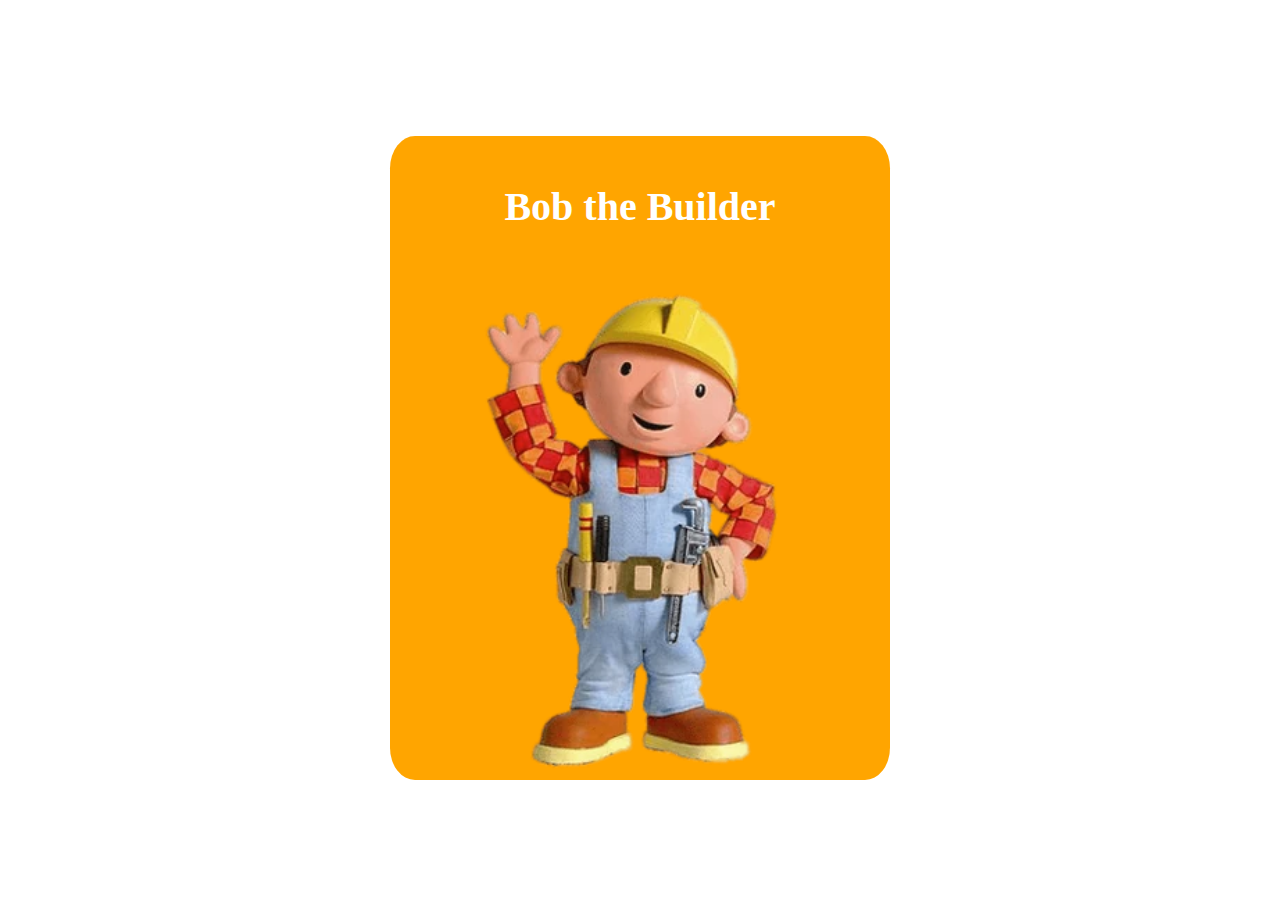
<file: bob-in-a-rob/index.html>
<!DOCTYPE html>
<html lang="en">
<head>
    <meta charset="UTF-8">
    <meta name="viewport" content="width=device-width, initial-scale=1.0">
    <title>BOBBER</title>
    <link rel="stylesheet" href="styles/styles.css">
</head>
<body>
    <div class="container">
        <div id="bobinarob" class="rob" onclick="bobisdead()">
          <h1>Bob the Builder</h1>
          <img src="images/bob.png" alt="BOBBER" />
        </div>
      </div>
</body>
<script src="app.js"></script>
</html>
</file>
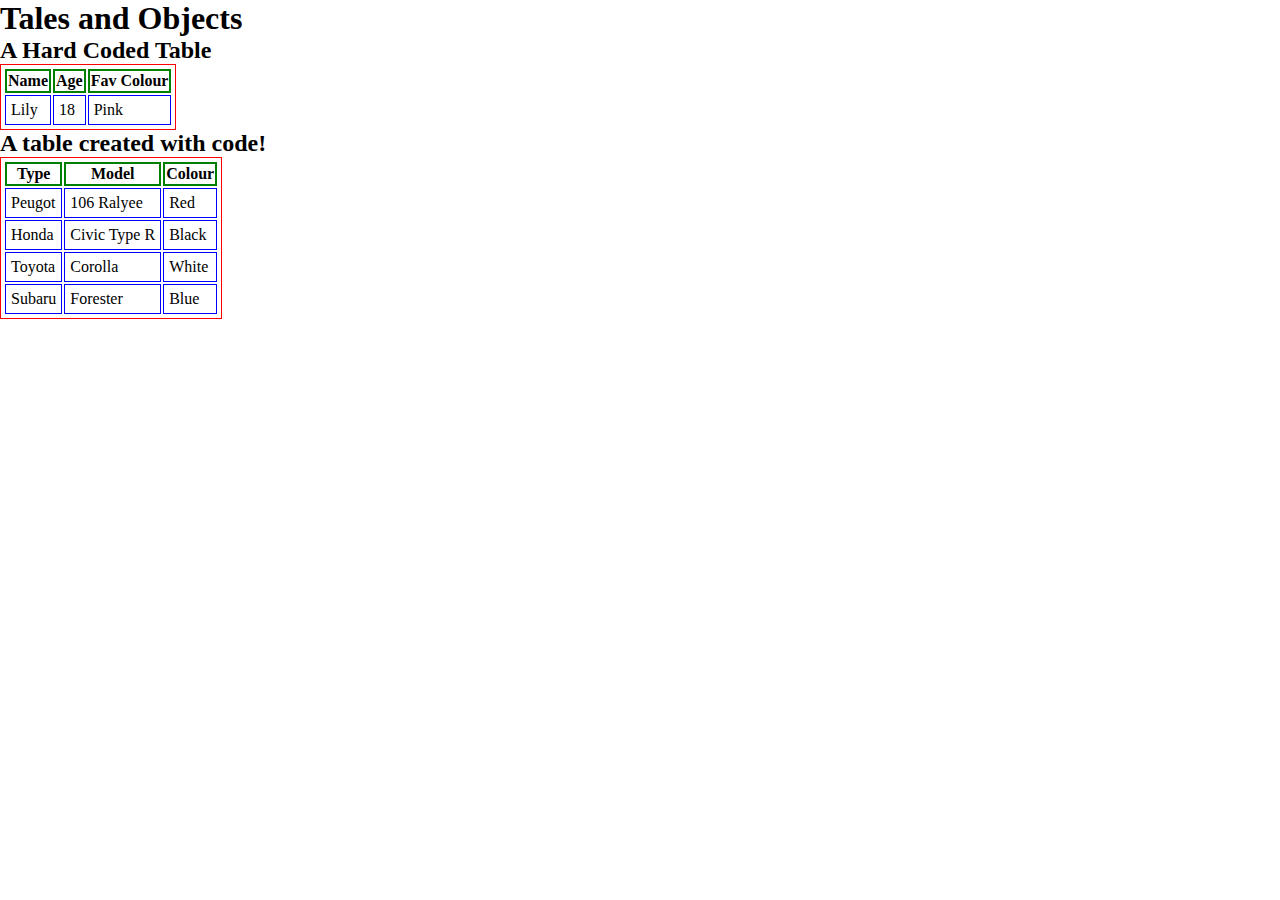
<file: object/index.html>
<!DOCTYPE html>
<html lang="en">
<head>
    <meta charset="UTF-8">
    <meta name="viewport" content="width=device-width, initial-scale=1.0">
    <title>Tables and Objects</title>
    <link rel="stylesheet" href="styles/styles.css">
</head>
<body>
    <h1>Tales and Objects</h1>
    <h2>A Hard Coded Table</h2>
    <table>
        <tr>
            <th>Name</th>
            <th>Age</th>
            <th>Fav Colour</th>
        </tr>
        <tr>
            <td>Lily</td>
            <td>18</td>
            <td>Pink</td>
        </tr>
    </table>
        <h2>A table created with code!</h2>
   <table id="carsTable">
    <tr>
        <th>Type</th>
        <th>Model</th>
        <th>Colour</th>
    </tr>
   </table>
</body>
<script src="app.js"></script>
</html>
</file>
<file: bob-in-a-rob/styles/styles.css>
*{
    padding: 0;
    box-sizing: border-box;
}
    html,
body {
  height: 100%;
}

.container {
  height: 100%;
  display: flex;
  flex-direction: row;
  flex-wrap: nowrap;
  justify-content: center;
  align-items: center;
}

.rob {
  background-color: orange;
  border-radius: 5%;
  text-align: center;
}

h1 {
    font-size: 2.5rem;
    color: white;
    padding: 20px;
}

img {
  height: 500px;
}
</file>
<file: object/styles/styles.css>
*{
    margin: 0;
    padding: 0;
    box-sizing: border-box;
}

html, body {
    height: 100%;
}

table {
border: 1px solid red;
padding: 2px;}

th{
    padding: 1px;
    border: 2px solid green;
}

td {
    padding: 5px;
    border: 1px solid blue;
}
</file>
